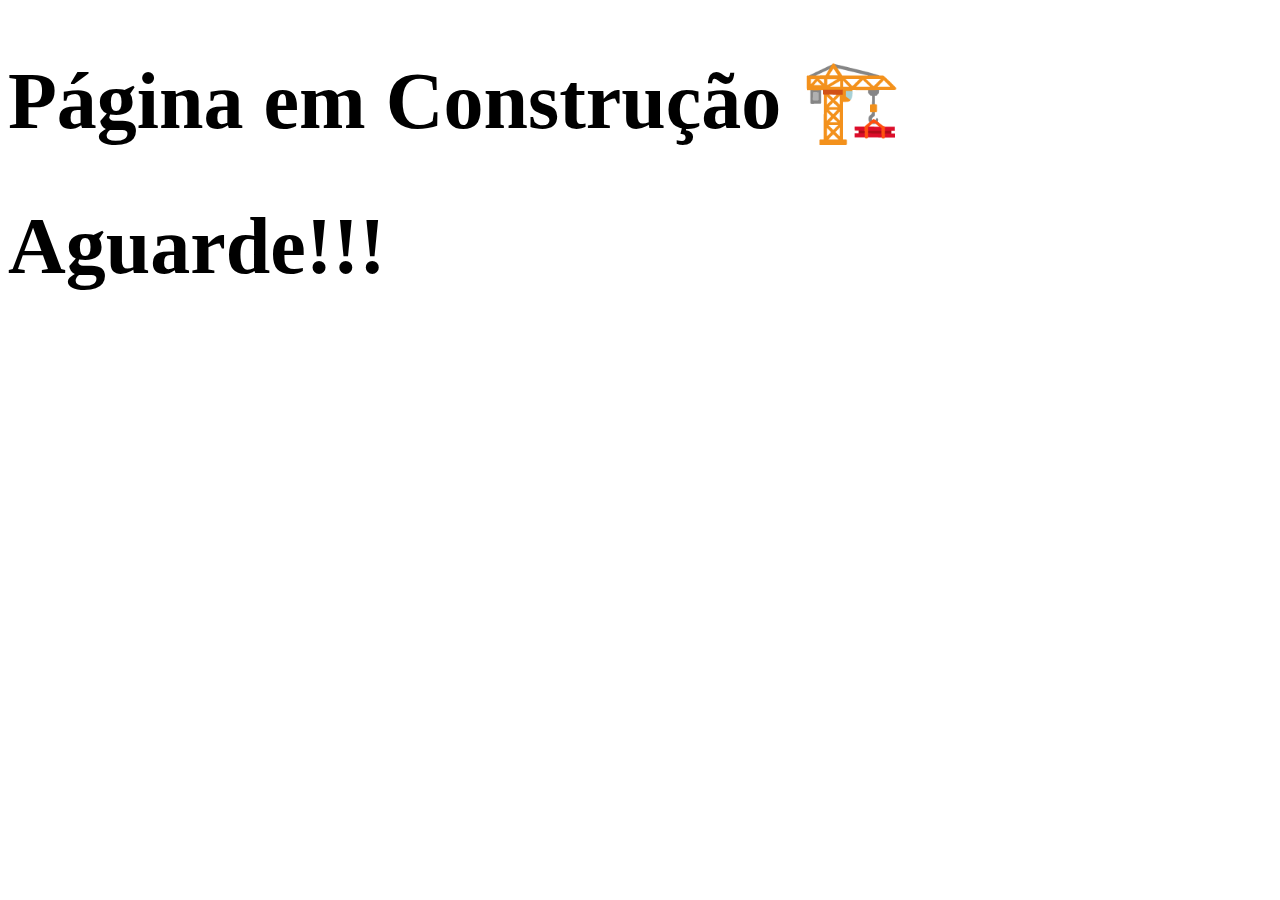
<file: src/components/sobre.html>
<!DOCTYPE html>
<html lang="en">
<head>
    <meta charset="UTF-8">
    <meta name="viewport" content="width=device-width, initial-scale=1.0">

    <link rel="shortcut icon" href="../assets/img/favicon.png" type="image/x-icon">

    <title>Doagyn | Sobre Nós</title>

    <style>
        h1 {
            font-size: 5rem;
        }
    </style>
</head>
<body>
    <h1>Página em Construção 🏗️</h1>
    <h1>Aguarde!!!</h1>
</body>
</html>
</file>
